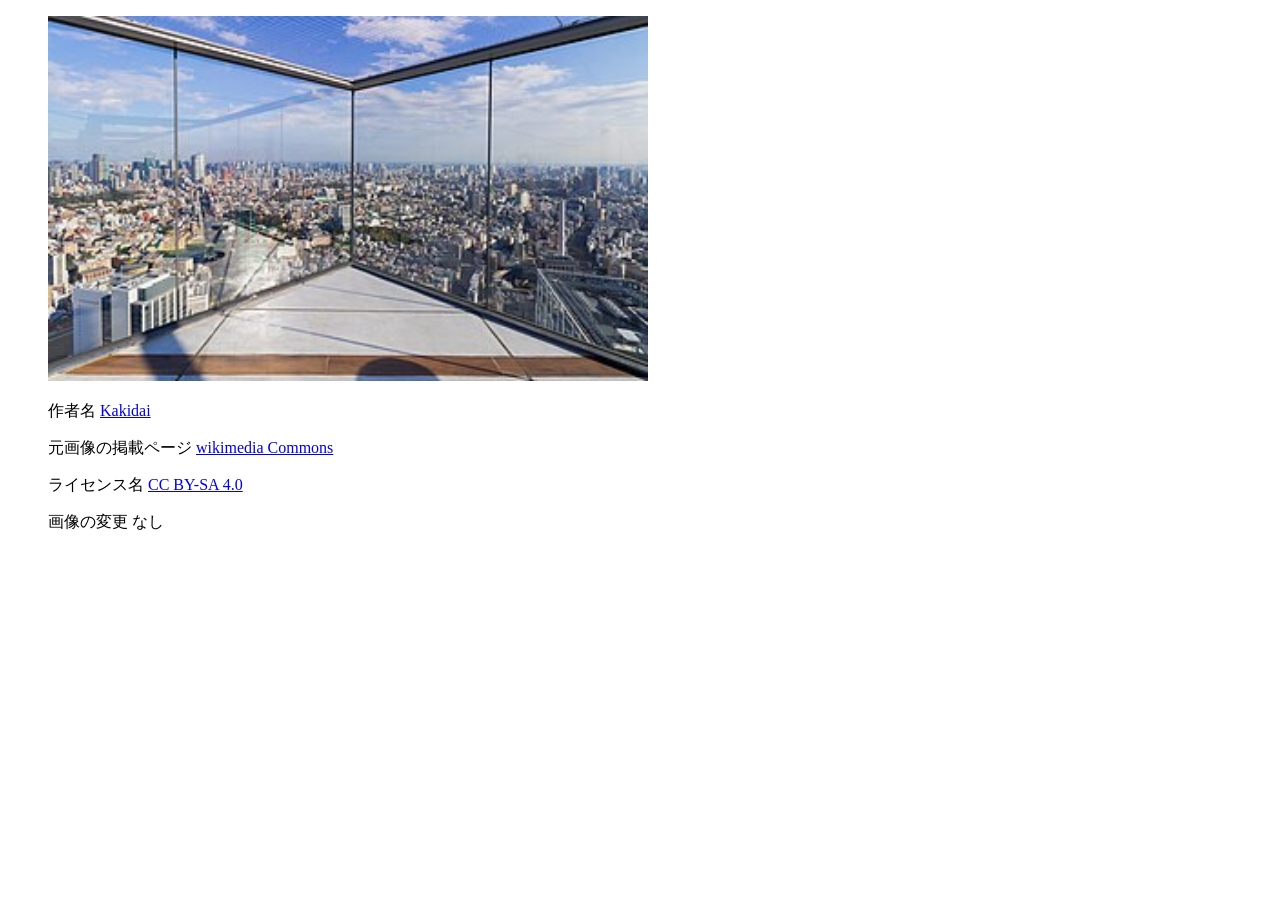
<file: index.html>
<!DOCTYPE html>
<html lang="ja">
  <head>
    <meta charset="UTF-8">
    <title>情報処理８回</title>
  </head>
<figure>
  <img
    src="Shibuya Scramble Square - SHIBUYA SKY 10.jpg"
    alt="SHIBUYA SKYから見た景色"
    width="600"
  >
  <figcaption>
    <p>作者名
    <a href="https://commons.wikimedia.org/wiki/File:Shibuya_Scramble_Square_-_SHIBUYA_SKY_10.jpg">Kakidai</a>
    </p> 
    <p>元画像の掲載ページ
      <a href=" https://commons.wikimedia.org/wiki/File:Shibuya_Scramble_Square_-_SHIBUYA_SKY_10.jpg?uselang=ja" >wikimedia Commons</a>
    </p>
    <p>ライセンス名
    <a href="https://creativecommons.org/licenses/by-sa/4.0">CC BY-SA 4.0</a>
    </p>
   <p>画像の変更
    なし
   </p>
  </figcaption>
</figure>

</body>
</html>
</file>
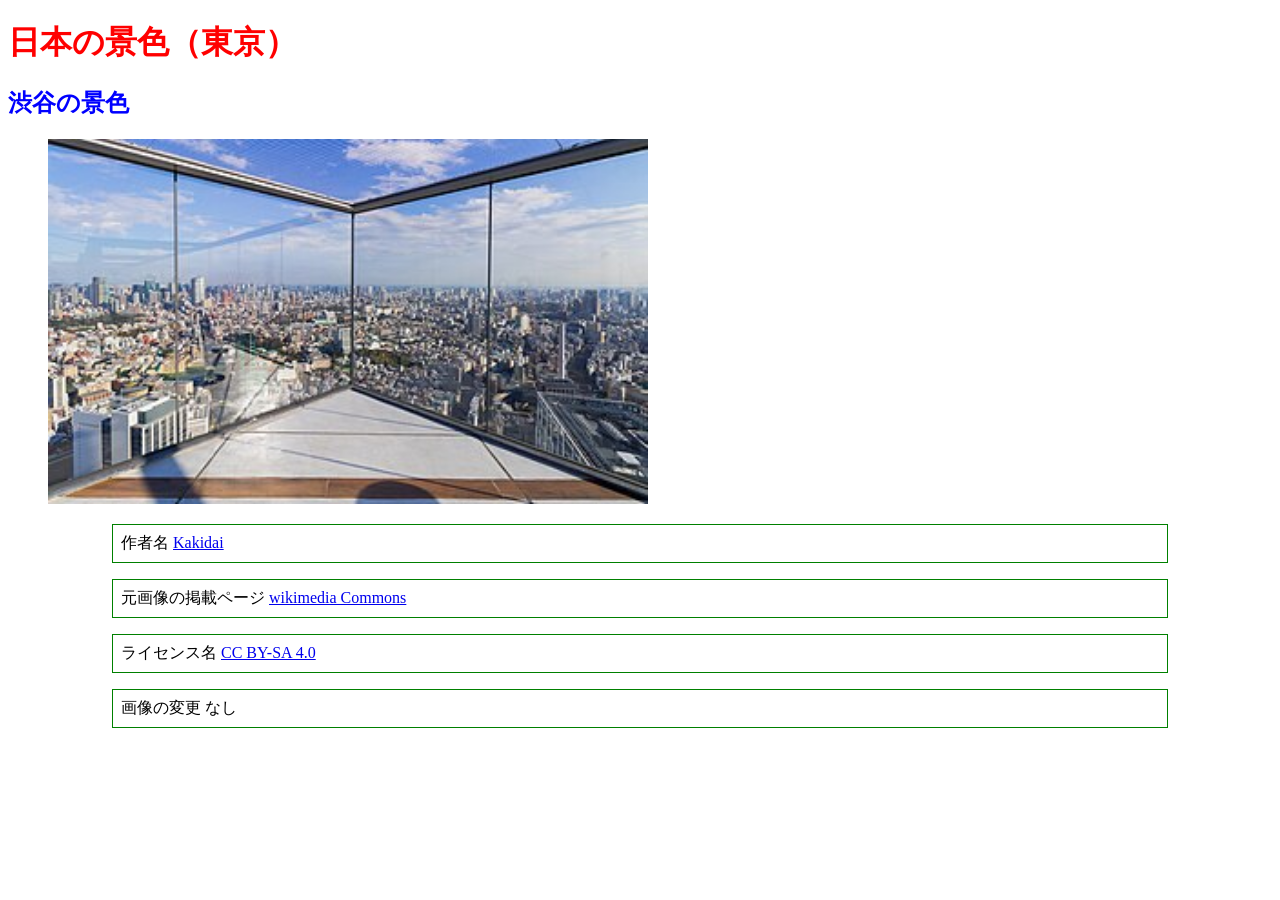
<file: 9th/index.html>
<!DOCTYPE html>
<html lang="ja">
  <head>
    <meta charset="UTF-8">
    <title>情報処理8回</title>
    <link rel="stylesheet" href="style.css">
  </head>
  <h1>
    日本の景色（東京）
  </h1>
  <h2>
    渋谷の景色
  </h2>
<figure>
  <img
    src="Shibuya Scramble Square - SHIBUYA SKY 10.jpg"
    alt="SHIBUYA SKYから見た景色"
    width="600"
  >
  <figcaption>
    <p>作者名
    <a href="https://commons.wikimedia.org/wiki/File:Shibuya_Scramble_Square_-_SHIBUYA_SKY_10.jpg">Kakidai</a>
    </p> 
    <p>元画像の掲載ページ
      <a href=" https://commons.wikimedia.org/wiki/File:Shibuya_Scramble_Square_-_SHIBUYA_SKY_10.jpg?uselang=ja" >wikimedia Commons</a>
    </p>
    <p>ライセンス名
    <a href="https://creativecommons.org/licenses/by-sa/4.0">CC BY-SA 4.0</a>
    </p>
   <p>画像の変更
    なし
   </p>
  </figcaption>
</figure>

</body>
</html>
</file>
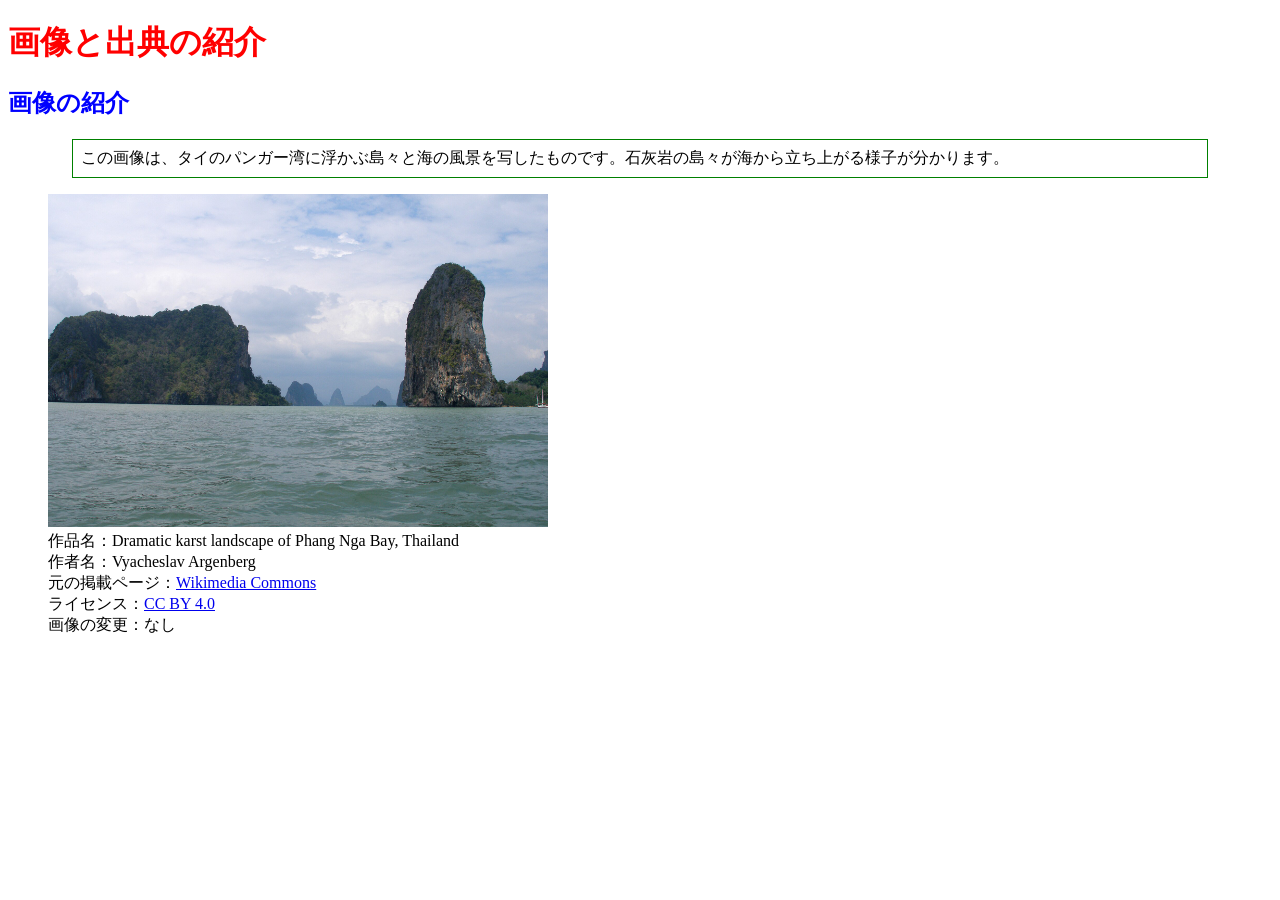
<file: week10/index.html>
<!DOCTYPE html>
<html lang="ja">
<head>
    <meta charset="UTF-8">
    <title>画像と出典の紹介</title>
     <link rel="stylesheet" href="style.css">
</head>
<body>
    <h1>画像と出典の紹介</h1>
    <h2>画像の紹介</h2>
    <p>この画像は、タイのパンガー湾に浮かぶ島々と海の風景を写したものです。石灰岩の島々が海から立ち上がる様子が分かります。</p>
    <figure>
        <img src="photo.jpg" alt="" width="500">
        <figcaption>
            作品名：Dramatic karst landscape of Phang Nga Bay, Thailand<br>
            作者名：Vyacheslav Argenberg<br>
            元の掲載ページ：<a href="commons.wikimedia.org/wiki/File:Dramatic_karst_landscape_of_Phang_Nga_Bay,_Thailand.jpg">Wikimedia Commons</a><br>
            ライセンス：<a href="https://creativecommons.org/licenses/by-nc/4.0/">CC BY 4.0</a><br>
            画像の変更：なし
        </figcaption>
    </figure>
</body>
</html>
</file>
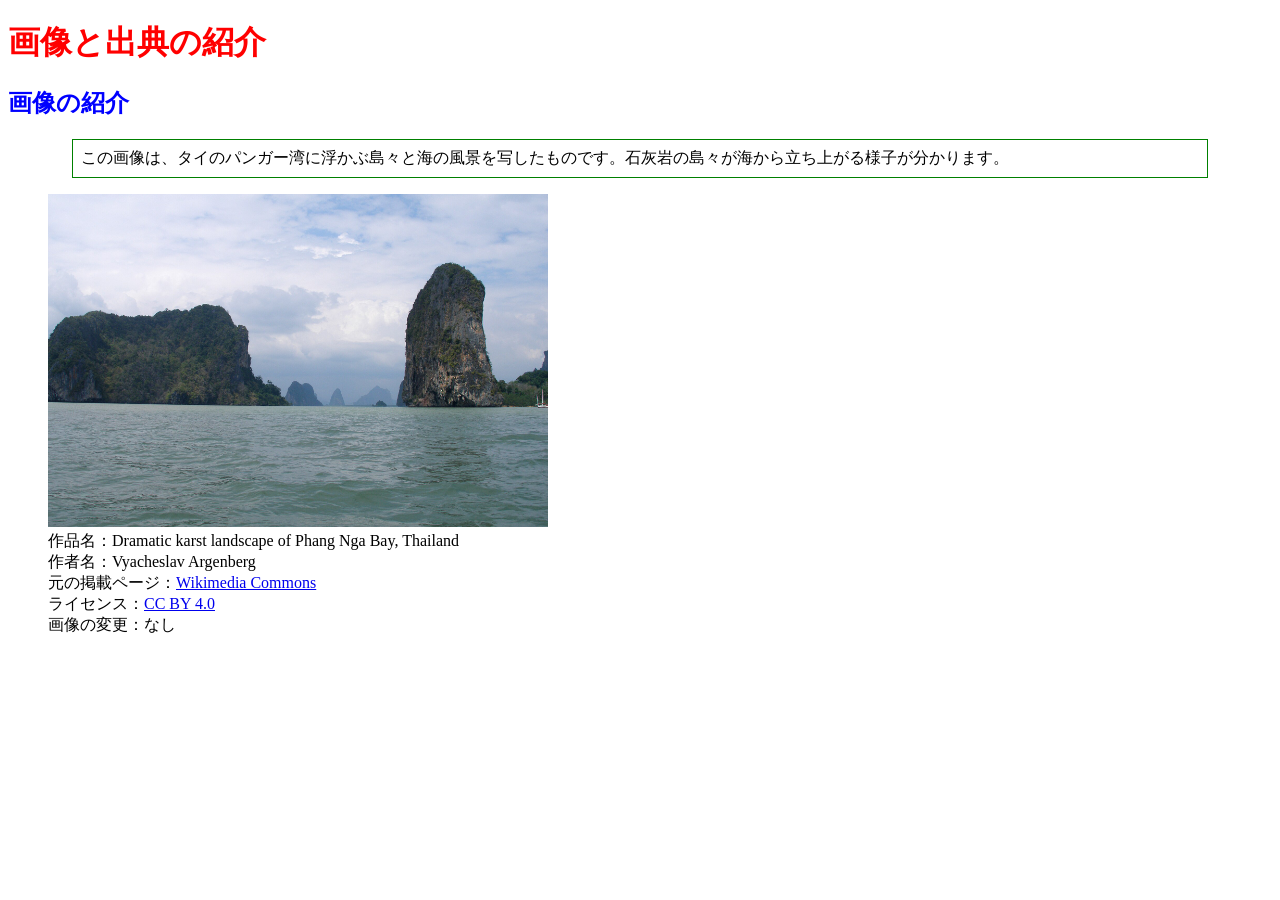
<file: index(2).html>
<!DOCTYPE html>
<html lang="ja">
<head>
    <meta charset="UTF-8">
    <title>画像と出典の紹介</title>
     <link rel="stylesheet" href="style.css">
</head>
<body>
    <h1>画像と出典の紹介</h1>
    <h2>画像の紹介</h2>
    <p>この画像は、タイのパンガー湾に浮かぶ島々と海の風景を写したものです。石灰岩の島々が海から立ち上がる様子が分かります。</p>
    <figure>
        <img src="photo.jpg" alt="" width="500">
        <figcaption>
            作品名：Dramatic karst landscape of Phang Nga Bay, Thailand<br>
            作者名：Vyacheslav Argenberg<br>
            元の掲載ページ：<a href="commons.wikimedia.org/wiki/File:Dramatic_karst_landscape_of_Phang_Nga_Bay,_Thailand.jpg">Wikimedia Commons</a><br>
            ライセンス：<a href="https://creativecommons.org/licenses/by-nc/4.0/">CC BY 4.0</a><br>
            画像の変更：なし
        </figcaption>
    </figure>
</body>
</html>
</file>
<file: 9th/style.css>
h1 {
    color: red; /* h1の文字を赤にする */
}
 
h2 {
    color: blue; /* h2の文字を青にする */
}
 
p {
    border: thin green solid; /* 段落に緑色の細い実線の枠を付ける */
    margin: 1em 4em; /* 枠の外側の余白を、上下1em・左右4emにする */
    padding: 0.5em; /* 枠の内側の余白を、上下左右0.5emにする */
}
</file>
<file: week10/style.css>
h1 {
    color: red;
}

h2 {
    color: blue;
}

p {
    border: thin green solid;
    margin: 1em 4em;
    padding: 0.5em;
}
</file>
<file: style.css>
h1 {
    color: red;
}

h2 {
    color: blue;
}

p {
    border: thin green solid;
    margin: 1em 4em;
    padding: 0.5em;
}
</file>
